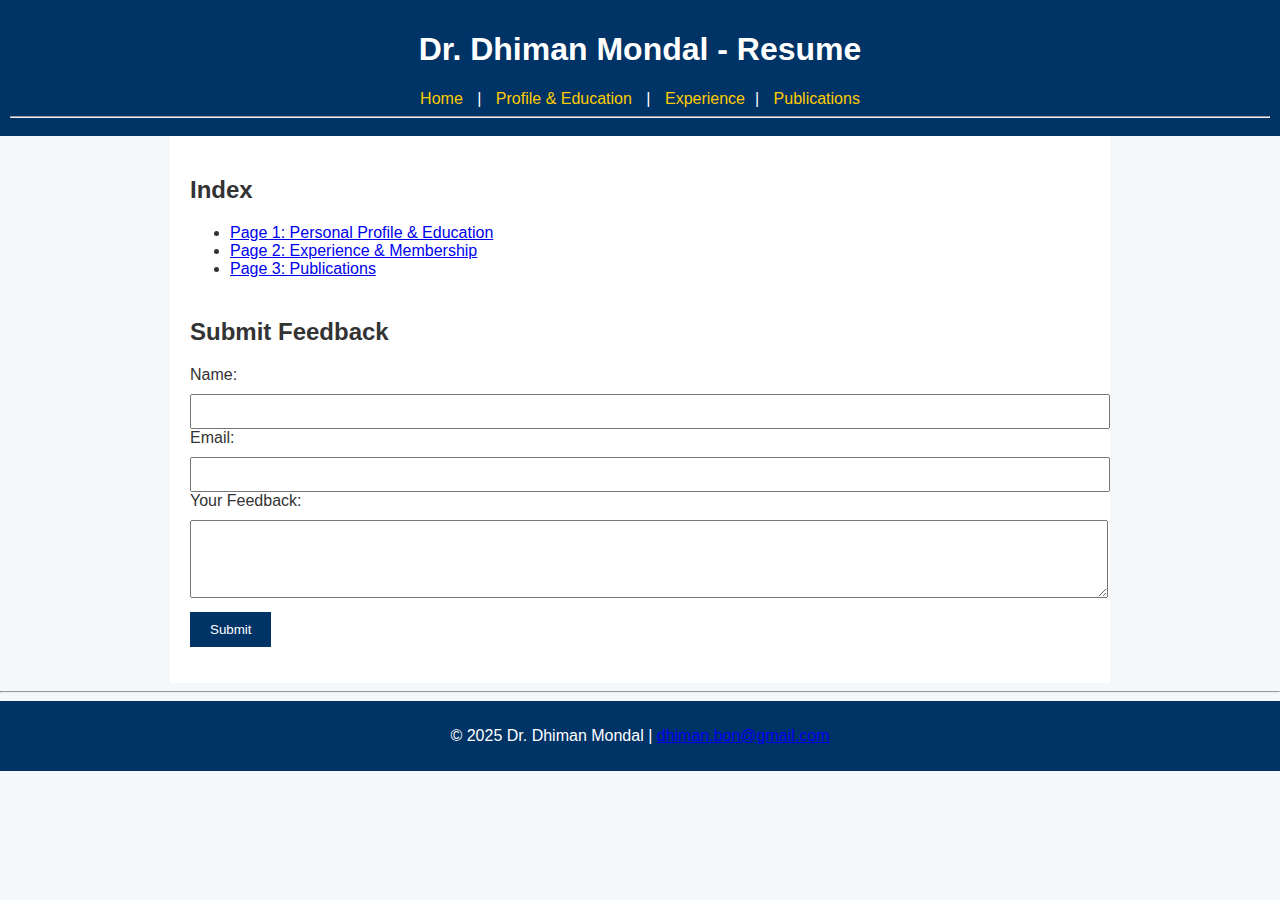
<file: index.html>
<!DOCTYPE html>
<html lang="en">
<head>
  <meta charset="UTF-8" />
  <title>Resume - Index</title>
  <link rel="stylesheet" href="style.css" />
</head>
<body>
  <div id="header"></div>

  <main class="container">
    <h2>Index</h2>
    <ul>
      <li><a href="page1.html">Page 1: Personal Profile & Education</a></li>
      <li><a href="page2.html">Page 2: Experience & Membership</a></li> 
      <li><a href="page2.html">Page 3: Publications </a></li>
    </ul>

    <section class="feedback-section">
      <h2>Submit Feedback</h2>
      <form id="feedbackForm">
        <label for="name">Name:</label>
        <input type="text" id="name" required />

        <label for="email">Email:</label>
        <input type="email" id="email" required />

        <label for="comments">Your Feedback:</label>
        <textarea id="comments" rows="4" required></textarea>

        <button type="submit">Submit</button>
      </form>
      <p id="response"></p>
    </section>
  </main>

  <div id="footer"></div>
  <script src="script.js"></script>
</body>
</html>
</file>
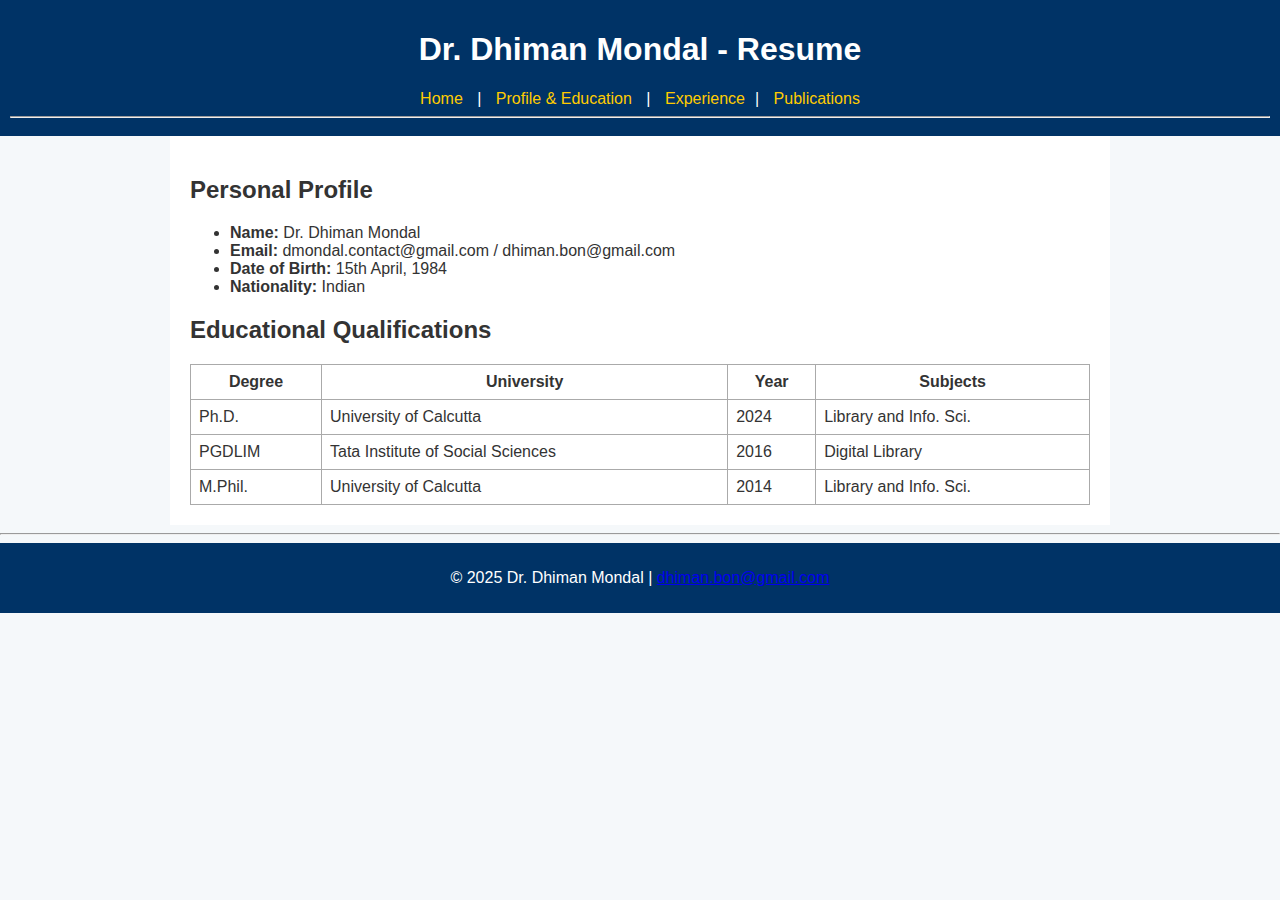
<file: page1.html>
<!DOCTYPE html>
<html lang="en">
<head>
  <meta charset="UTF-8" />
  <title>Page 1 - Personal Profile</title>
  <link rel="stylesheet" href="style.css" />
</head>
<body>
  <div id="header"></div>

  <main class="container">
    <h2>Personal Profile</h2>
    <ul>
      <li><strong>Name:</strong> Dr. Dhiman Mondal</li>
      <li><strong>Email:</strong> dmondal.contact@gmail.com / dhiman.bon@gmail.com</li>
      <li><strong>Date of Birth:</strong> 15th April, 1984</li>
      <li><strong>Nationality:</strong> Indian</li>
    </ul>

    <h2>Educational Qualifications</h2>
    <table>
      <tr><th>Degree</th><th>University</th><th>Year</th><th>Subjects</th></tr>
      <tr><td>Ph.D.</td><td>University of Calcutta</td><td>2024</td><td>Library and Info. Sci.</td></tr>
      <tr><td>PGDLIM</td><td>Tata Institute of Social Sciences </td><td>2016</td><td>Digital Library</td></tr>
      <tr><td>M.Phil.</td><td>University of Calcutta</td><td>2014</td><td>Library and Info. Sci.</td></tr>
    </table>
  </main>

  <div id="footer"></div>
  <script src="script.js"></script>
</body>
</html>
</file>
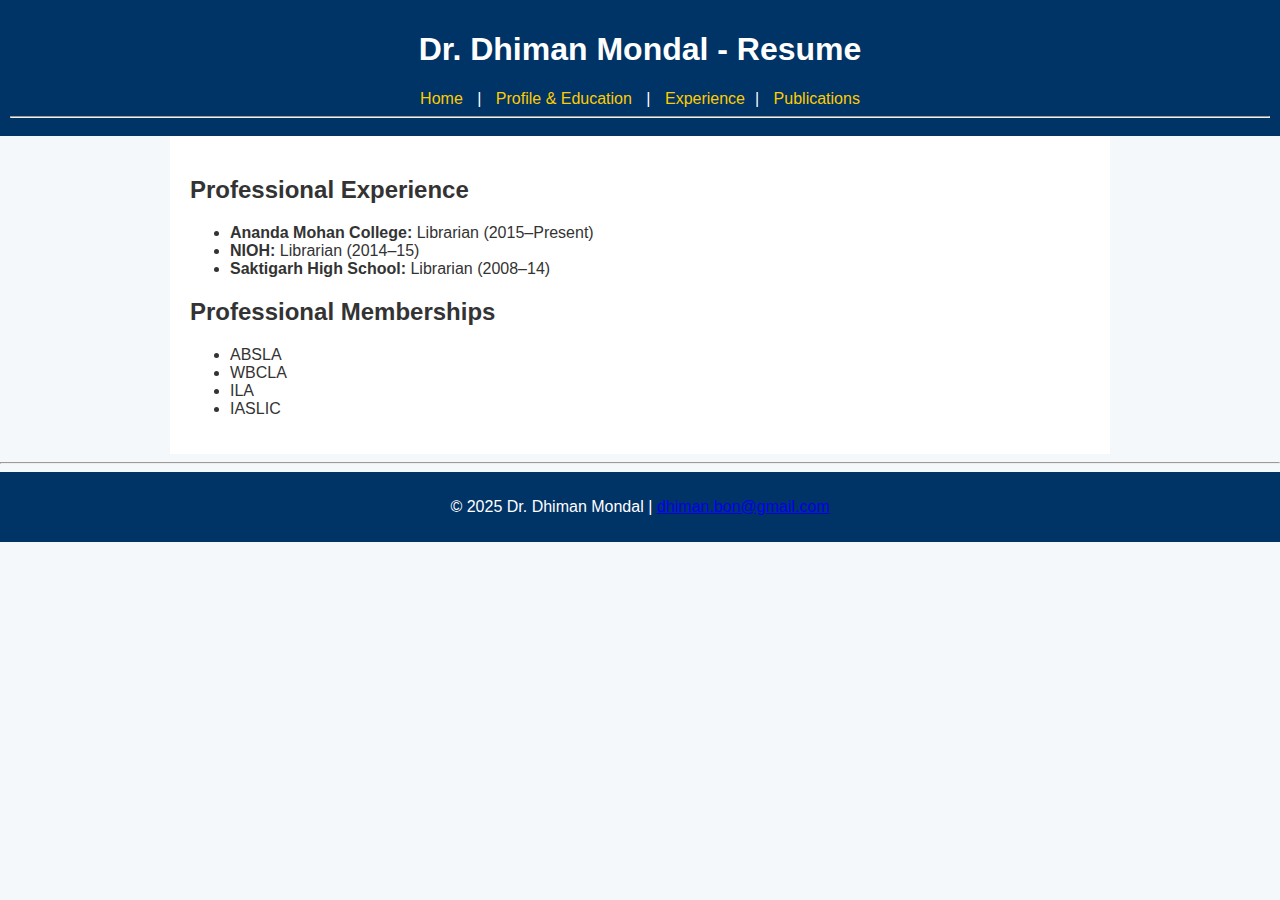
<file: page2.html>
<!DOCTYPE html>
<html lang="en">
<head>
  <meta charset="UTF-8" />
  <title>Page 2 - Experience</title>
  <link rel="stylesheet" href="style.css" />
</head>
<body>
  <div id="header"></div>

  <main class="container">
    <h2>Professional Experience</h2>
    <ul>
      <li><strong>Ananda Mohan College:</strong> Librarian (2015–Present)</li>
      <li><strong>NIOH:</strong> Librarian (2014–15)</li>
      <li><strong>Saktigarh High School:</strong> Librarian (2008–14)</li>
    </ul>

    <h2>Professional Memberships</h2>
    <ul>
      <li>ABSLA</li>
      <li>WBCLA</li>
      <li>ILA</li>
      <li>IASLIC</li>
    </ul>
  </main>

  <div id="footer"></div>
  <script src="script.js"></script>
</body>
</html>
</file>
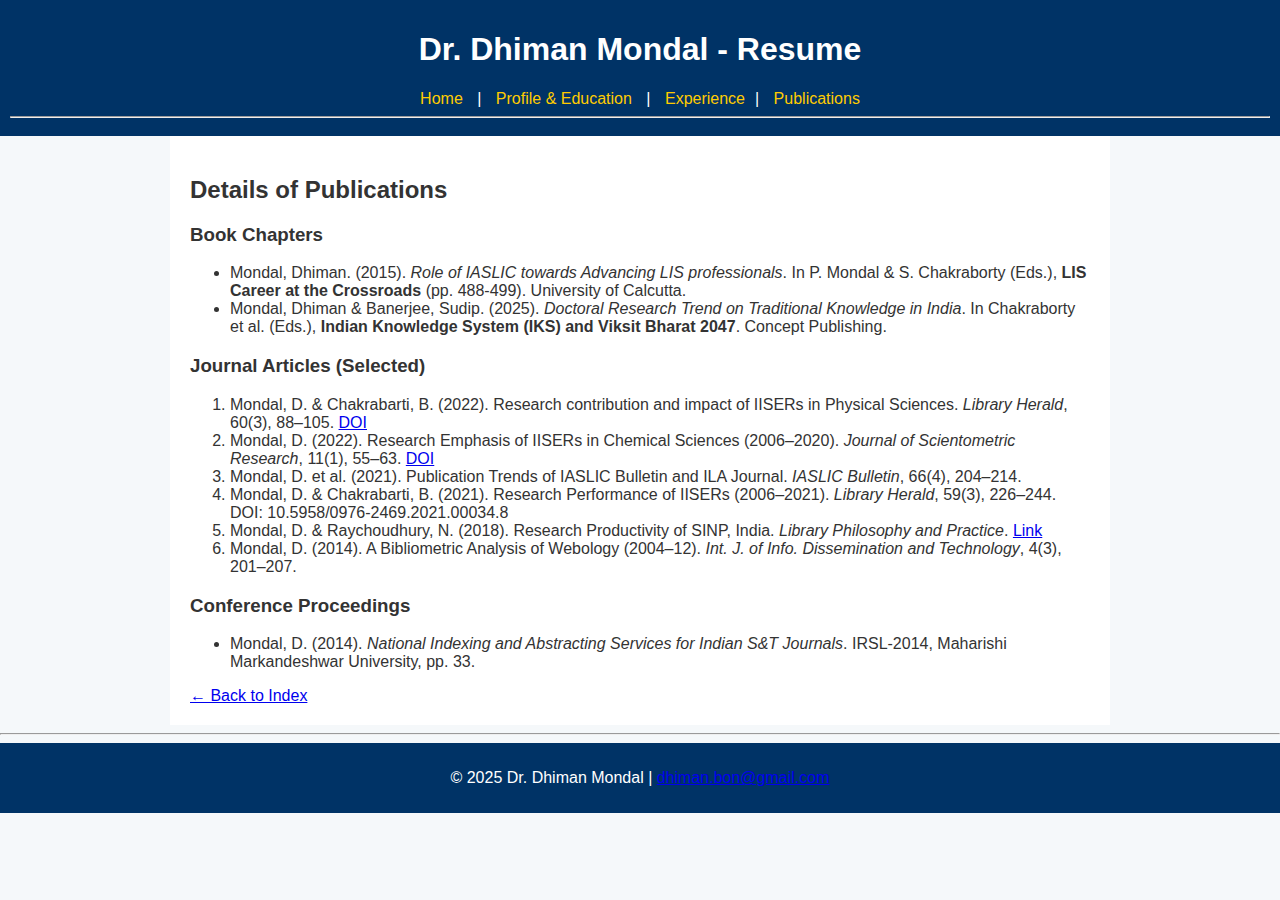
<file: publications.html>
<!DOCTYPE html>
<html lang="en">
<head>
  <meta charset="UTF-8" />
  <title>Publications</title>
  <link rel="stylesheet" href="style.css" />
</head>
<body>
  <div id="header"></div>

  <main class="container">
    <h2>Details of Publications</h2>

    <h3>Book Chapters</h3>
    <ul>
      <li>Mondal, Dhiman. (2015). <em>Role of IASLIC towards Advancing LIS professionals</em>. In P. Mondal & S. Chakraborty (Eds.), <strong>LIS Career at the Crossroads</strong> (pp. 488-499). University of Calcutta.</li>
      <li>Mondal, Dhiman & Banerjee, Sudip. (2025). <em>Doctoral Research Trend on Traditional Knowledge in India</em>. In Chakraborty et al. (Eds.), <strong>Indian Knowledge System (IKS) and Viksit Bharat 2047</strong>. Concept Publishing.</li>
    </ul>

    <h3>Journal Articles (Selected)</h3>
    <ol>
      <li>Mondal, D. & Chakrabarti, B. (2022). Research contribution and impact of IISERs in Physical Sciences. <em>Library Herald</em>, 60(3), 88–105. <a href="http://dx.doi.org/10.5958/0976-2469.2022.00031.8" target="_blank">DOI</a></li>
      <li>Mondal, D. (2022). Research Emphasis of IISERs in Chemical Sciences (2006–2020). <em>Journal of Scientometric Research</em>, 11(1), 55–63. <a href="http://dx.doi.org/10.5530/jscires.11.1.6" target="_blank">DOI</a></li>
      <li>Mondal, D. et al. (2021). Publication Trends of IASLIC Bulletin and ILA Journal. <em>IASLIC Bulletin</em>, 66(4), 204–214.</li>
      <li>Mondal, D. & Chakrabarti, B. (2021). Research Performance of IISERs (2006–2021). <em>Library Herald</em>, 59(3), 226–244. DOI: 10.5958/0976-2469.2021.00034.8</li>
      <li>Mondal, D. & Raychoudhury, N. (2018). Research Productivity of SINP, India. <em>Library Philosophy and Practice</em>. <a href="http://digitalcommons.unl.edu/libphilprac/1863" target="_blank">Link</a></li>
      <li>Mondal, D. (2014). A Bibliometric Analysis of Webology (2004–12). <em>Int. J. of Info. Dissemination and Technology</em>, 4(3), 201–207.</li>
      <!-- Add more if desired -->
    </ol>

    <h3>Conference Proceedings</h3>
    <ul>
      <li>Mondal, D. (2014). <em>National Indexing and Abstracting Services for Indian S&T Journals</em>. IRSL-2014, Maharishi Markandeshwar University, pp. 33.</li>
    </ul>

    <a href="index.html">← Back to Index</a>
  </main>

  <div id="footer"></div>
  <script src="script.js"></script>
</body>
</html>
</file>
<file: style.css>
body {
  font-family: Arial, sans-serif;
  margin: 0;
  padding: 0;
  background-color: #f5f8fa;
  color: #333;
}

.container {
  max-width: 900px;
  margin: auto;
  padding: 20px;
  background-color: white;
}

header, footer {
  background-color: #003366;
  color: white;
  text-align: center;
  padding: 10px;
}

nav a {
  color: #ffcc00;
  margin: 0 10px;
  text-decoration: none;
}

table {
  width: 100%;
  border-collapse: collapse;
  margin-top: 20px;
}

table, th, td {
  border: 1px solid #aaa;
  padding: 8px;
}

.feedback-section {
  margin-top: 40px;
}

input, textarea {
  width: 100%;
  padding: 8px;
  margin-top: 10px;
}

button {
  padding: 10px 20px;
  background-color: #003366;
  color: white;
  border: none;
  cursor: pointer;
  margin-top: 10px;
}
</file>
